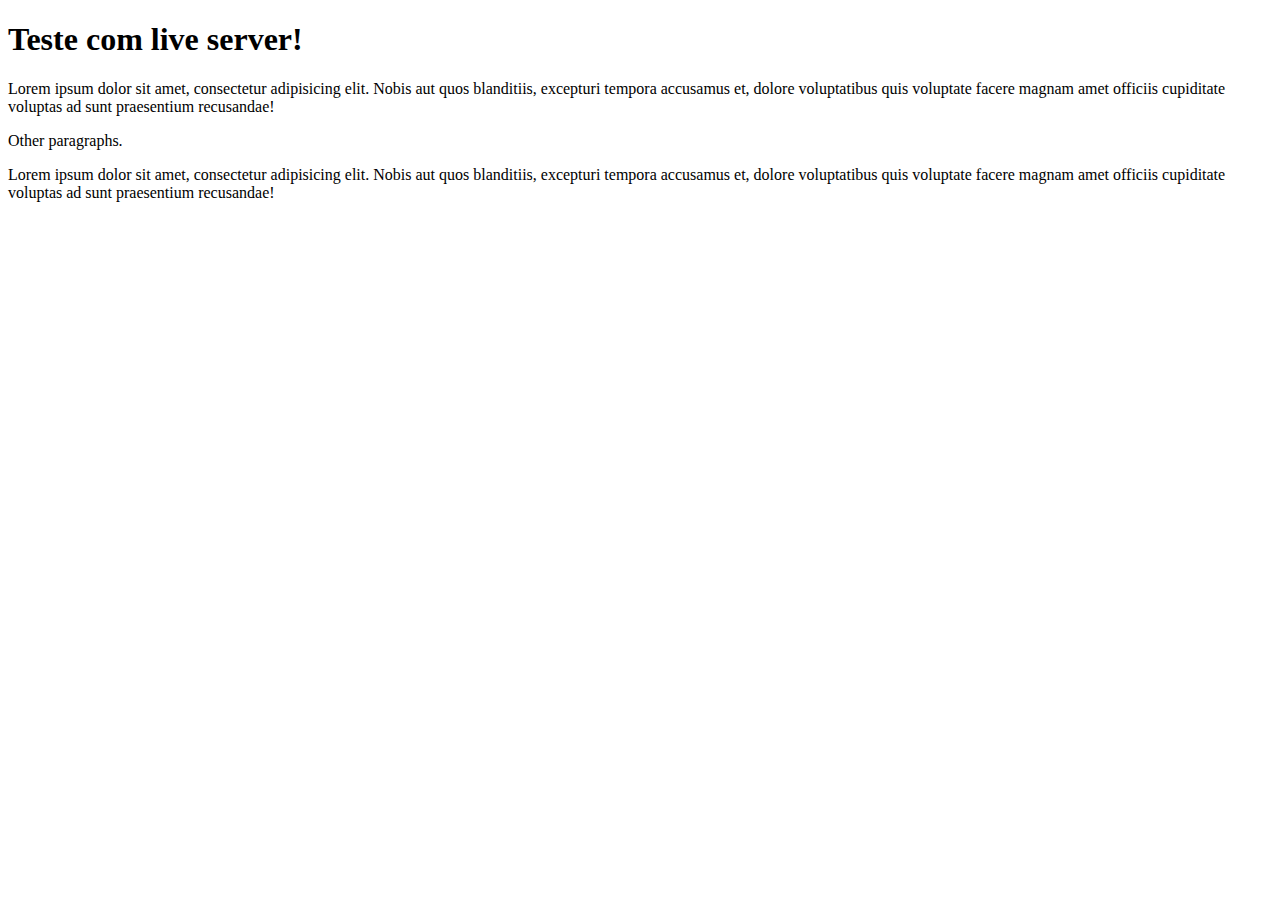
<file: CursoJS/Aula_09/index.html>
<!DOCTYPE html>
<html lang="pt-br">
<head>
    <meta charset="UTF-8">
    <meta http-equiv="X-UA-Compatible" content="IE=edge">
    <meta name="viewport" content="width=device-width, initial-scale=1.0">
    <title>Learning DOM</title>
    <link rel="shortcut icon" href="favicon.ico" type="image/x-icon">
</head>
<body>
    <h1>Teste com live server!</h1>
    <p>Lorem ipsum dolor sit amet, consectetur adipisicing elit. Nobis aut quos blanditiis, excepturi tempora accusamus et, dolore voluptatibus quis voluptate facere magnam amet officiis cupiditate voluptas ad sunt praesentium recusandae!
    </p>
    <p>Other paragraphs.</p>
    <script>
        var p1 = document.getElementsByTagName('p')[0]
        document.write(p1.innerText)
    </script>
    
</body>
</html>
</file>
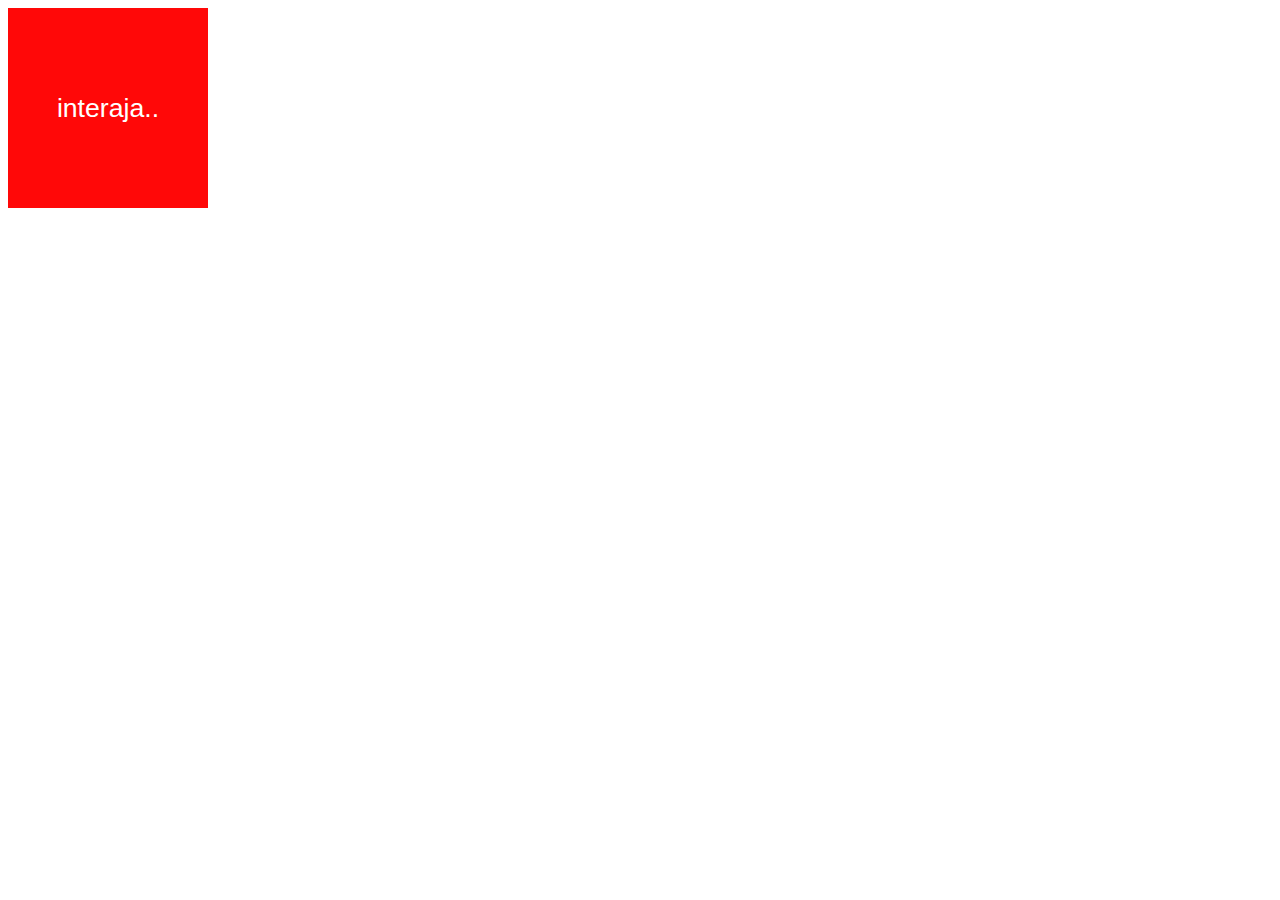
<file: CursoJS/Aula_10.2/index.html>
<!DOCTYPE html>
<html lang="pt-br">
<head>
    <meta charset="UTF-8">
    <meta http-equiv="X-UA-Compatible" content="IE=edge">
    <meta name="viewport" content="width=device-width, initial-scale=1.0">
    <link rel="shortcut icon" href="favicon.ico" type="image/x-icon">
    <title>Class 2 about DOM</title>
    <style>
            div#area {
            background: rgb(255, 8, 8);
            font: normal 20pt Arial;
            color: white;
            width: 200px;
            height: 200px;
            line-height: 200px;
            text-align: center;
        }
    </style>
</head>
<body>
    <div id="area">
        interaja..
    </div>
    <script>
        var area = document.getElementById('area')
        area.addEventListener('click', clicar)
        area.addEventListener('mouseenter', entrar)
        area.addEventListener('mouseout', saiu)
        function clicar() {
            area.innerText = 'Clicou!'
        }
        function entrar() {
            area.innerText = 'Entrou!'
            area.style.background = 'yellow'
            area.style.color = 'red'
        }
        function saiu() {
            area.innerText = 'Saiu!'
            area.style.background = 'red'
            area.style.color = 'white'
        }
        console.log (area)
    </script>
</body>
</html>
</file>
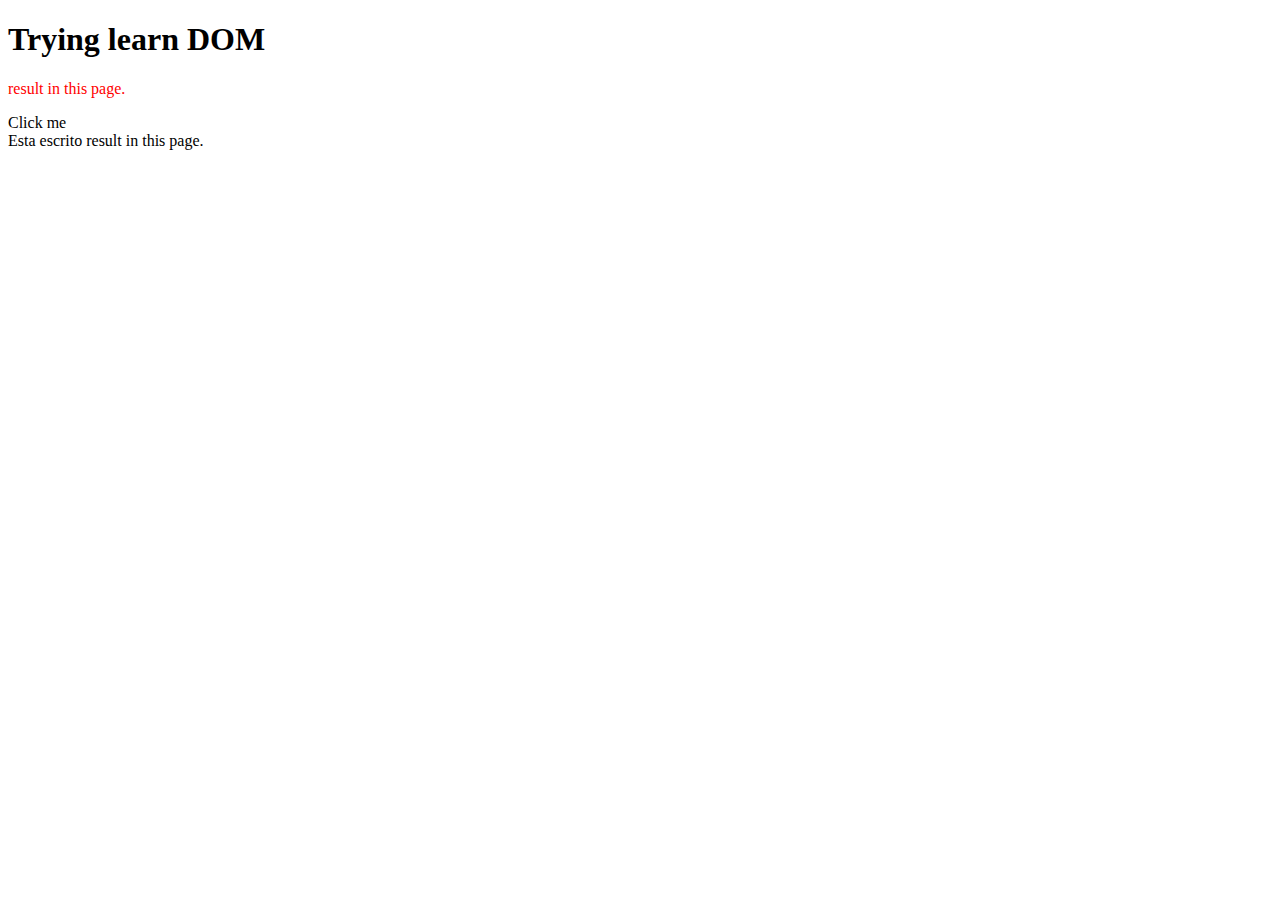
<file: CursoJS/Aula_10/index.html>
<!DOCTYPE html>
<html lang="pt-br">
<head>
    <meta charset="UTF-8">
    <meta http-equiv="X-UA-Compatible" content="IE=edge">
    <meta name="viewport" content="width=device-width, initial-scale=1.0">
    <link rel="shortcut icon" href="favicon.ico" type="image/x-icon">
    <title>Class about DOM</title>
</head>
<body>
    <h1>Trying learn DOM</h1>
    <p>result in this page.</p>
    <div>Click me</div>
    <script>
       var p1 = window.document.getElementsByTagName('p')[0]
       window.document.write('Esta escrito ' + p1.innerText)
       p1.style.color = 'red'
    </script>
</body>
</html>
</file>
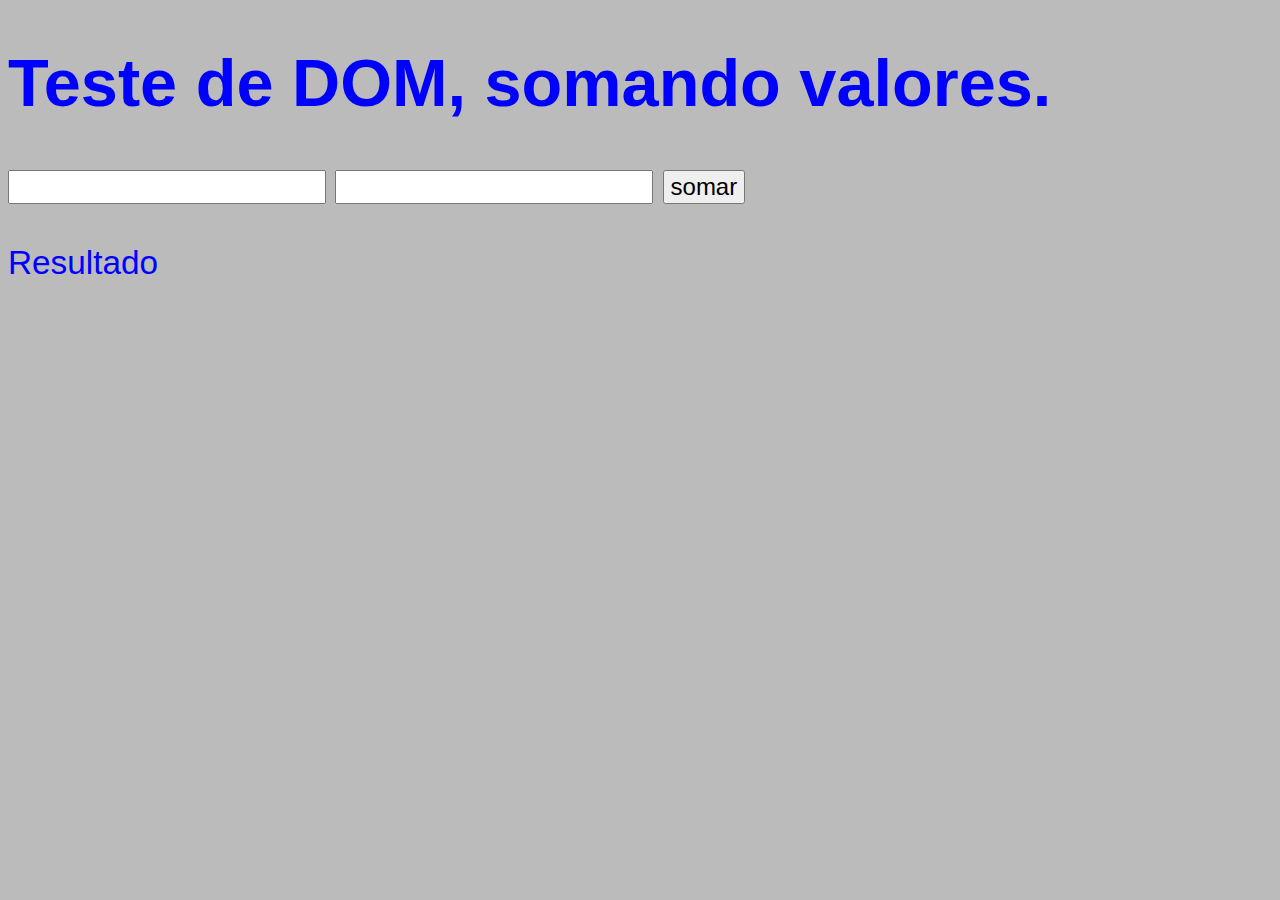
<file: CursoJS/Aula_11/index.html>
<!DOCTYPE html>
<html lang="pt-br">
<head>
    <meta charset="UTF-8">
    <meta http-equiv="X-UA-Compatible" content="IE=edge">
    <meta name="viewport" content="width=device-width, initial-scale=1.0">
    <link rel="shortcut icon" href="favicon.ico" type="image/x-icon">
    <title>Somando valores</title>
    <style>
        body {
        font: normal 25pt Arial;
        color: blue;
        background: rgb(187, 187, 187)
        }
        input {
            font: normal 18pt Arial;
        }
        div#resultado {
            margin-top: 40px
        }
    </style>
</head>
<body>
    <h1>Teste de DOM, somando valores.</h1>
    <input type="number" name="txtn1" id="txtn1">
    <input type="number" name="txtn2" id="txtn2">
    <input type="button" value="somar" onclick="somar()">
    <div id="resultado">Resultado</div>
    <script>
        function somar() {
            var tn1 = document.getElementById('txtn1')
            var tn2 = document.querySelector('input#txtn2')
            var resultado = document.getElementById('resultado')
            var n1 = Number(tn1.value)
            var n2 = Number(tn2.value)
            var som = n1 + n2
            resultado.innerHTML= `A soma entre ${n1} e ${n2} é ${som}`            

        }
    </script>
</body>
</html>
</file>
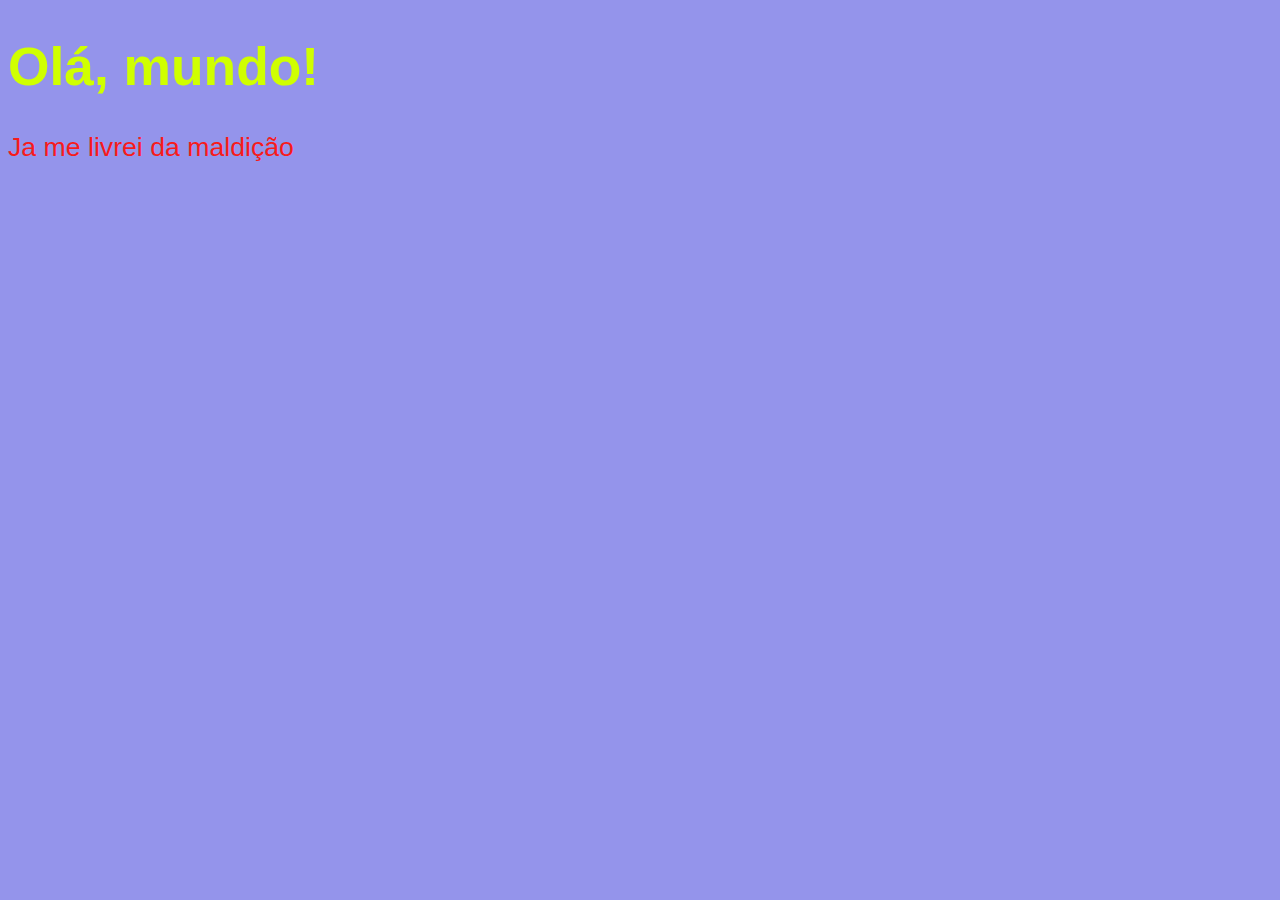
<file: CursoJS/Aula 06/ex_002.html>
<!DOCTYPE html>
<html lang="pt-br">
<head>
    <meta charset="UTF-8">
    <meta http-equiv="X-UA-Compatible" content="IE=edge">
    <meta name="viewport" content="width=device-width, initial-scale=1.0">
    <title>Meu primeiro programa</title>
    <style>
        body {background-color: rgb(148, 148, 235);
        color: rgb(247, 27, 27); /* Fazando comentário no CSS */
        font: normal 20pt arial;
        }
        h1{
            color: rgb(208, 255, 0);
        }
    </style>
</head>
<body>
   <h1>Olá, mundo!</h1> <!-- Assim que coloca um comentário no html!-->
   <p>Ja me livrei da maldição</p>

   <script>
      var name = window.prompt ("Qual o seu nome?") // Perguntar o nome
      window.alert ("Muito prazer em receber você, " + name + "!") // Esse + é cahamado de concatenação.
   </script>
</body>
</html>
</file>
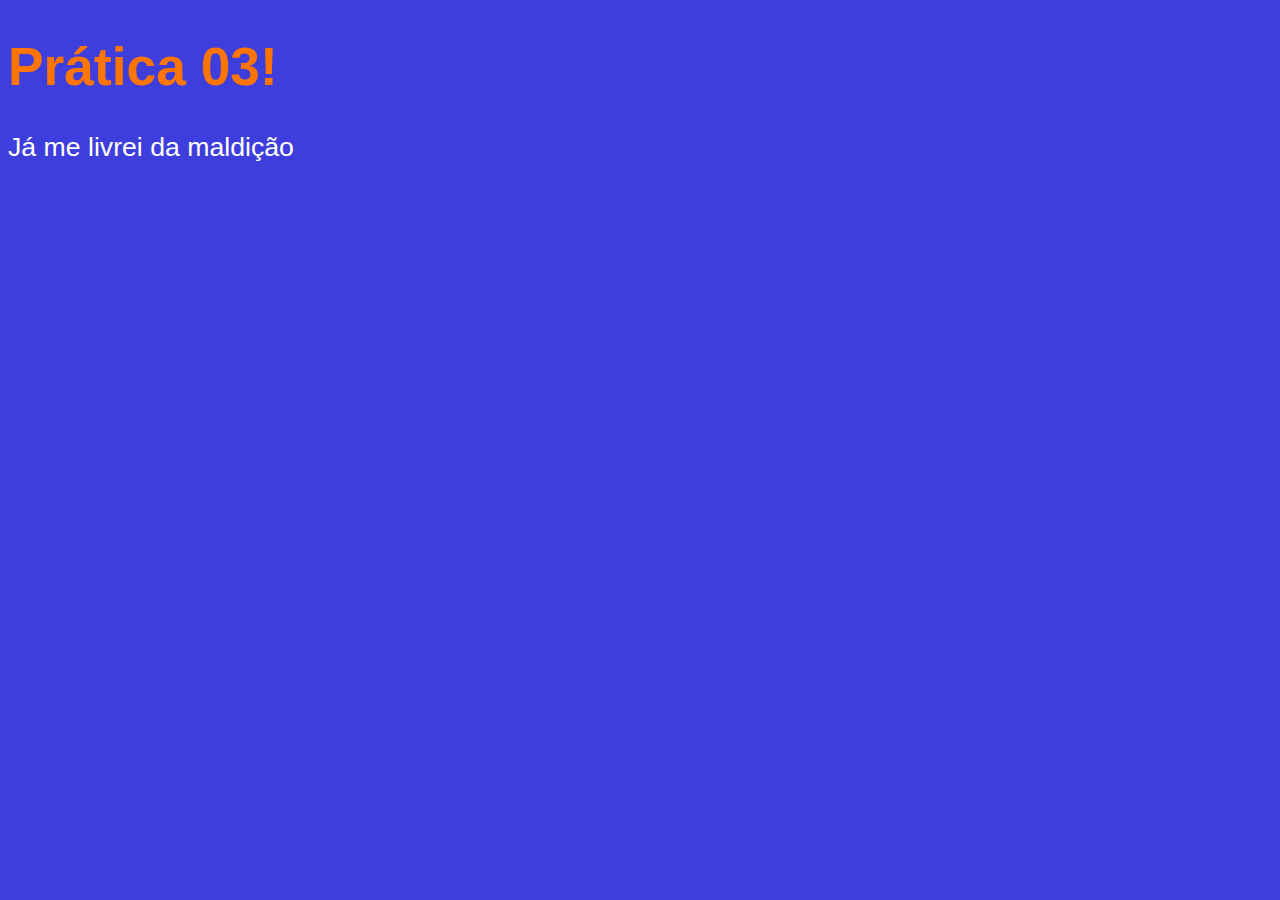
<file: CursoJS/Aula 06/ex_003.html>
<!DOCTYPE html>
<html lang="pt-br">
<head>
    <meta charset="UTF-8">
    <meta http-equiv="X-UA-Compatible" content="IE=edge">
    <meta name="viewport" content="width=device-width, initial-scale=1.0">
    <title>Aula prática número 03</title>
    <style>
        body {background-color: rgb(62, 62, 221);
        color: rgb(255, 255, 255); /* Fazando comentário no CSS */
        font: normal 20pt arial;
        }
        h1{
            color: rgb(255, 117, 4);
        }
    </style>
</head>
<body>
   <h1>Prática 03!</h1> <!-- Assim que coloca um comentário no html!-->
   <p>Já me livrei da maldição</p>
   <script>
      var number1 = prompt('Digite um número:') // parseInt serve para converter uma string em número inteiro.
      var number2 = prompt ("Digite outro número:") // IMPORTANTE! o prompt retorna uma string, mesmo quando digitado um número, ou seja, é necessário fazer um Number.parseint ou parseFloat.
      var soma = Number.parseFloat (number1) + Number.parseFloat(number2)
      window.alert (`A soma entre ${number1} e ${number2} é : ${soma}`) // Não esquecer que o sinal de + é concatenação
      console.log (soma, "Esse é um teste que Igor me ensinou!")
   </script>
</body>
</html>
</file>
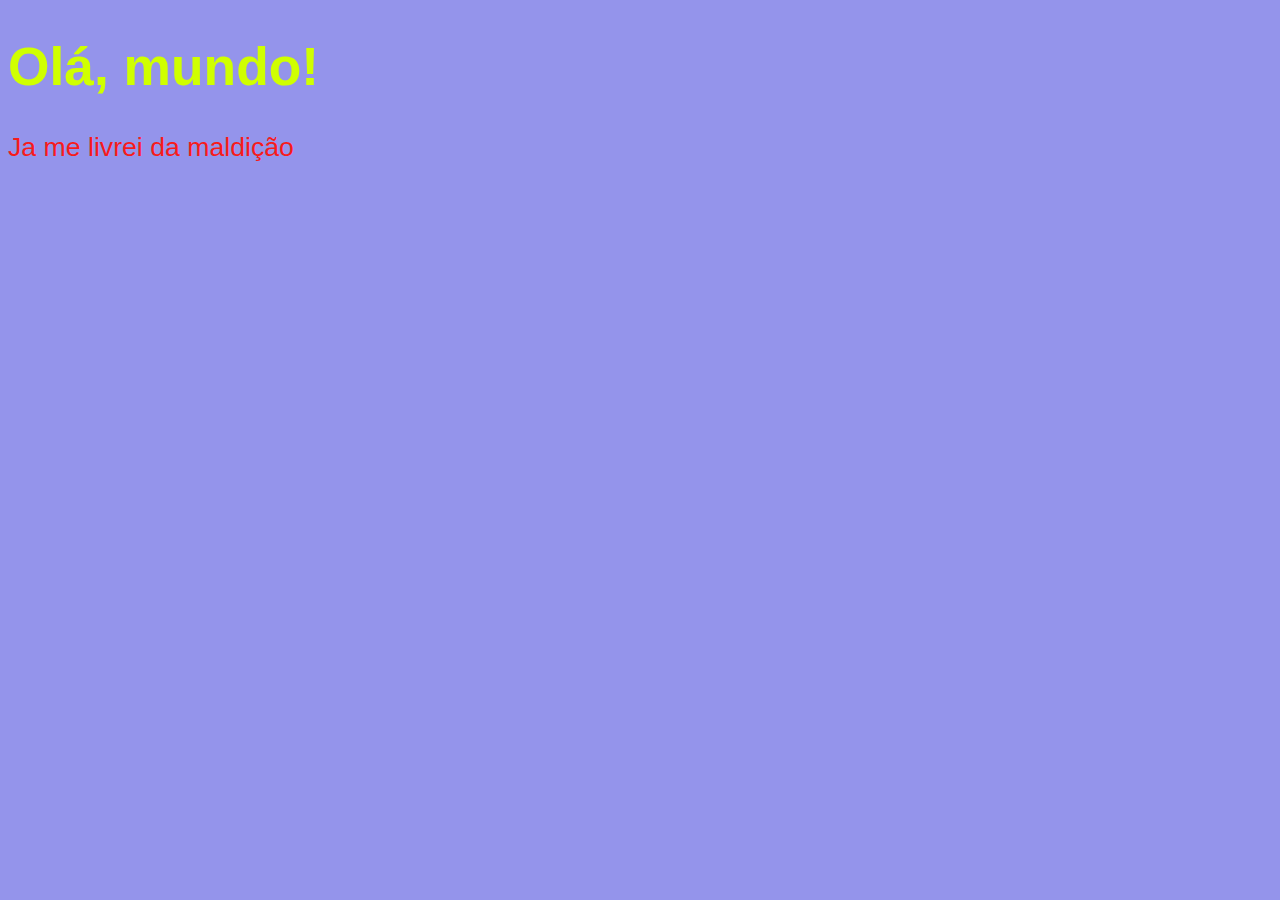
<file: CursoJS/Aula_04/ex_001.html>
<!DOCTYPE html>
<html lang="pt-br">
<head>
    <meta charset="UTF-8">
    <meta http-equiv="X-UA-Compatible" content="IE=edge">
    <meta name="viewport" content="width=device-width, initial-scale=1.0">
    <title>Meu primeiro programa</title>
    <style>
        body {background-color: rgb(148, 148, 235);
        color: rgb(247, 27, 27);
        font: normal 20pt arial;
        }
        h1{
            color: rgb(208, 255, 0);
        }
    </style>
</head>
<body>
   <h1>Olá, mundo!</h1>
   <p>Ja me livrei da maldição</p>

   <script>
       window.alert("Minha primeira msg!")
       window.confirm ("Está gostando até agora?")
   </script>
</body>
</html>
</file>
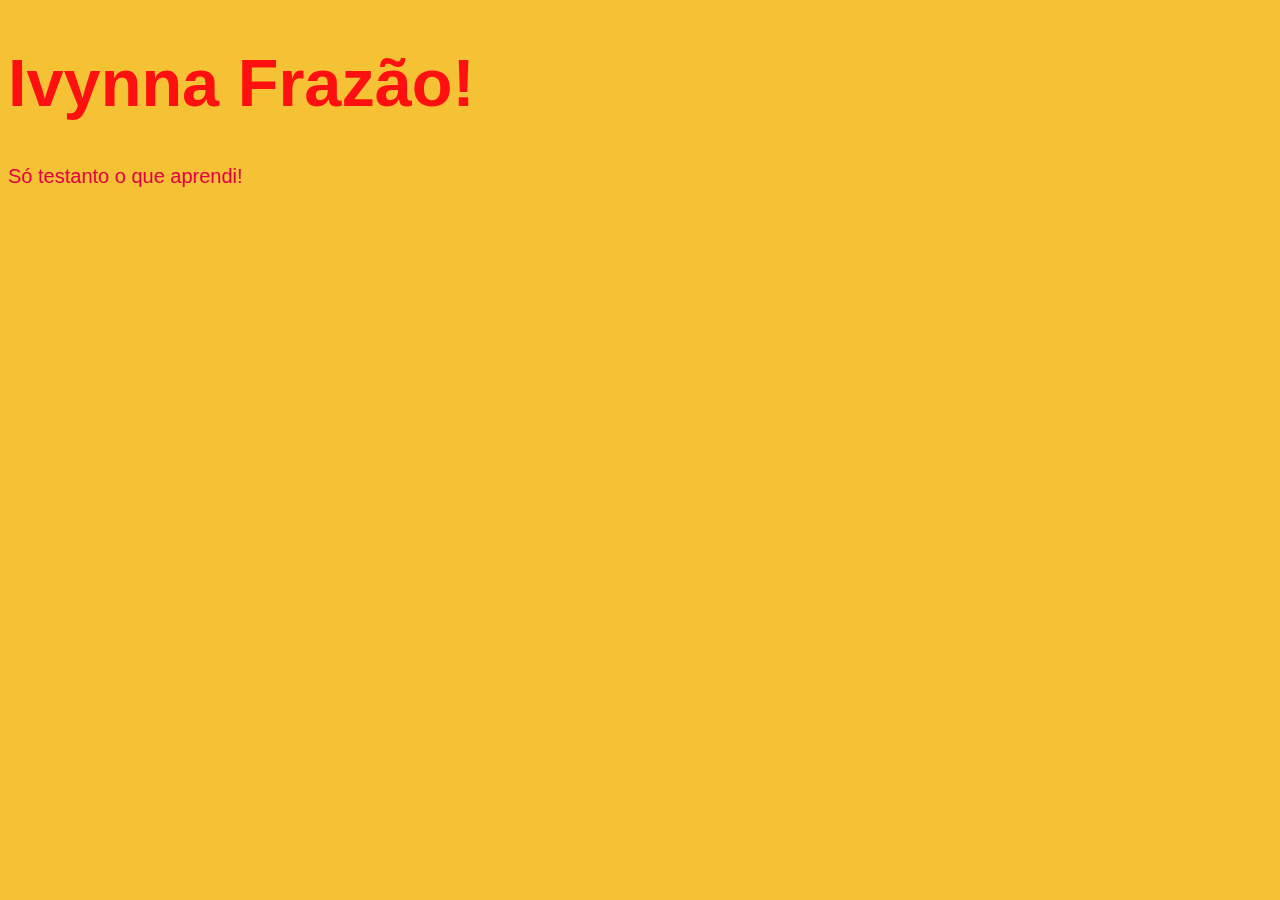
<file: CursoJS/Aula_04/teste-ivy.html>
<!DOCTYPE html>
<html lang="pt-br">
<head>
    <meta charset="UTF-8">
    <meta http-equiv="X-UA-Compatible" content="IE=edge">
    <meta name="viewport" content="width=device-width, initial-scale=1.0">
    <title>Primeiro teste sozinho.</title>
    <style>
        body {
            background-color: rgb(245, 194, 53);
            color: rgb(255, 16, 16);
            font: normal 25pt arial;

        }
        p {
            font: normal 15pt arial;
            color: rgb(224, 2, 69);
        }
    </style>
</head>
<body>
    <h1>Ivynna Frazão!</h1>
    <p>Só testanto o que aprendi!</p>
    <script>
        window.confirm("Olá Ivynna. Curtiu o que eu fiz?")
    </script>
        
</body>
</html>
</file>
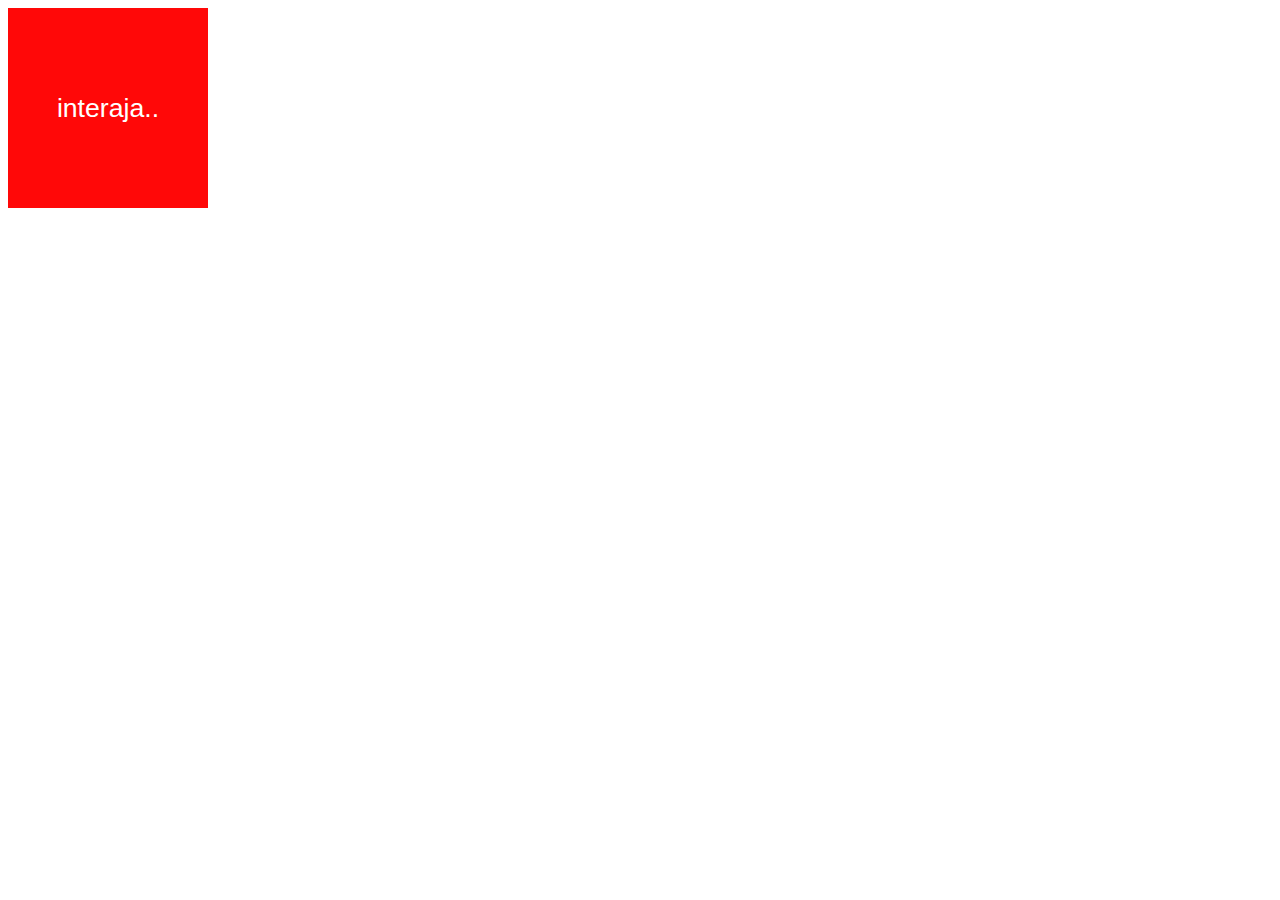
<file: CursoJS/Aula_10/index_2.html>
<!DOCTYPE html>
<html lang="pt-br">
<head>
    <meta charset="UTF-8">
    <meta http-equiv="X-UA-Compatible" content="IE=edge">
    <meta name="viewport" content="width=device-width, initial-scale=1.0">
    <title>Class 2 about DOM</title>
    <style>
            div#area {
            background: rgb(255, 8, 8);
            font: normal 20pt Arial;
            color: white;
            width: 200px;
            height: 200px;
            line-height: 200px;
            text-align: center;
        }
    </style>
</head>
<body>
    <div id="area">
        interaja..
    </div>
    <script>
        var area = document.getElementById('area')
        area.addEventListener('click', clicar)
        area.addEventListener('mouseenter', entrar)
        area.addEventListener('mouseout', saiu)
        function clicar() {
            area.innerText = 'Clicou!'
        }
        function entrar() {
            area.innerText = 'Entrou!'
            area.style.background = 'yellow'
            area.style.color = 'red'
        }
        function saiu() {
            area.innerText = 'Saiu!'
            area.style.background = 'red'
            area.style.color = 'white'
        }
        console.log (area)
    </script>
</body>
</html>
</file>
